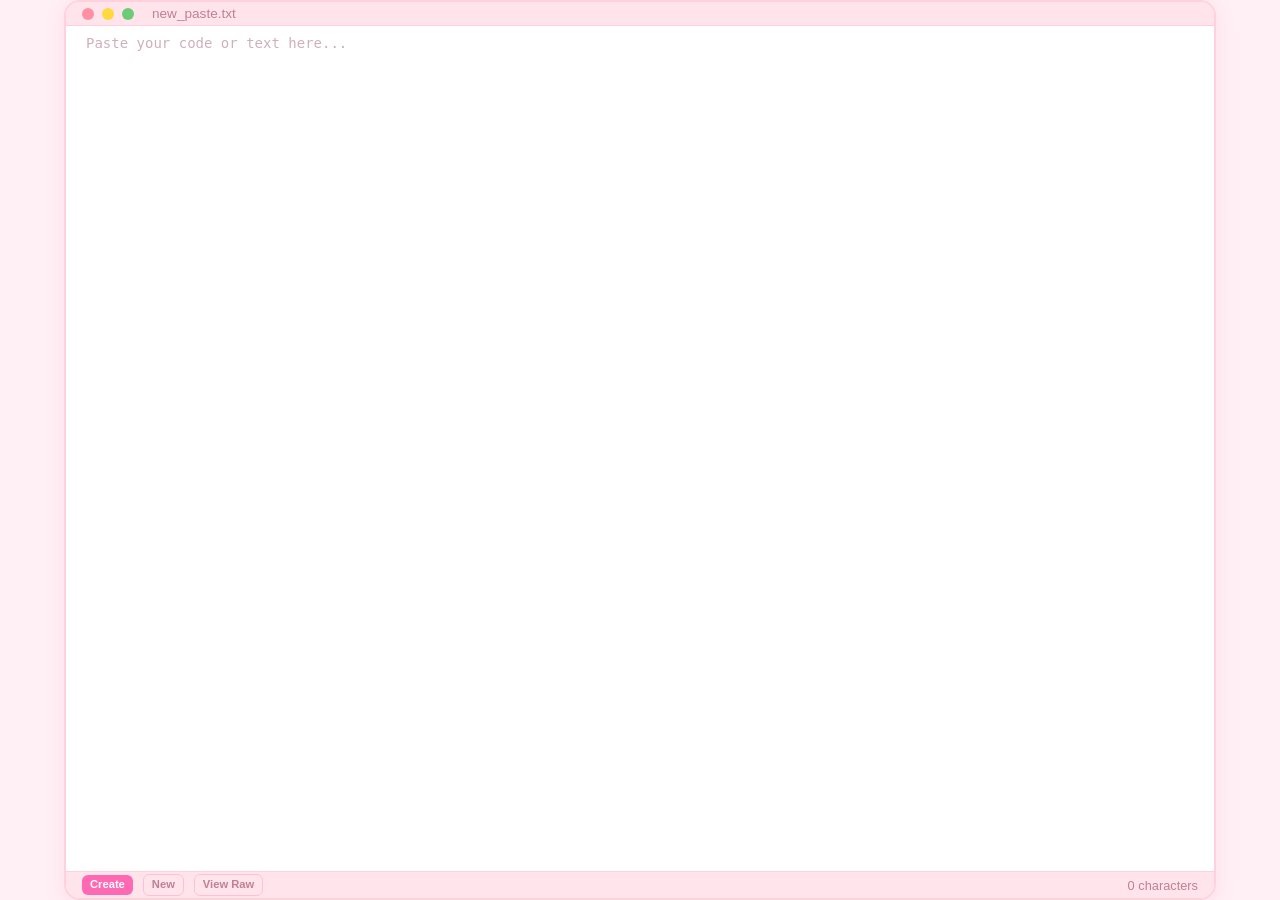
<file: frontend/light/light.html>
<!DOCTYPE html>
<html lang="en">
<head>
    <meta charset="UTF-8">
    <meta name="viewport" content="width=device-width, initial-scale=1.0">
    <title>PasteBin</title>
    <link rel="stylesheet" href="https://cdnjs.cloudflare.com/ajax/libs/font-awesome/6.4.0/css/all.min.css" />
    <link rel="stylesheet" href="https://www.nerdfonts.com/assets/css/webfont.css" />
    <style>
        * {
            margin: 0;
            padding: 0;
            box-sizing: border-box;
        }
        body {
            background: #fff0f5;
            color: #4a4a4a;
            font-family: 'Segoe UI', Tahoma, Geneva, Verdana, sans-serif;
            min-height: 100vh;
            display: flex;
            flex-direction: column;
            padding: 0;
            cursor: none;
        }
        input, textarea, select, [contenteditable], pre, code {
            cursor: text !important;
        }
        a, button, .dot {
            cursor: none !important;
        }
        .container {
            flex: 1;
            display: flex;
            flex-direction: column;
            width: 100%;
            padding: 0 5vw;
            overflow: hidden;
        }
        @media (max-width: 850px) {
            .container { padding: 0; }
        }
        .editor-container {
            background: #ffffff;
            border: 2px solid #ffd1dc;
            border-radius: 16px;
            overflow: hidden;
            box-shadow: 0 4px 20px rgba(255, 105, 180, 0.15);
            display: flex;
            flex-direction: column;
            flex: 1;
        }
        .editor-header {
            background: #ffe4ec;
            padding: 4px 16px;
            border-bottom: 1px solid #ffd1dc;
            display: flex;
            align-items: center;
            gap: 8px;
            flex-shrink: 0;
        }
        .dot {
            width: 12px;
            height: 12px;
            border-radius: 50%;
            position: relative;
            transition: opacity 0.2s, transform 0.2s;
        }
        .dot:hover {
            opacity: 0.7;
            transform: scale(1.2);
        }
        .dot.red { background: #ff8fa3; }
        .dot.red:hover::after {
            content: '\00d7';
            position: absolute;
            top: 50%;
            left: 50%;
            transform: translate(-50%, -50%);
            font-size: 14px;
            font-weight: bold;
            color: #fff;
            line-height: 1;
        }
        .dot.yellow { background: #ffd93d; }
        .dot.green { background: #6bcb77; }
        .editor-title {
            margin-left: 10px;
            color: #c08090;
            font-size: 0.85rem;
        }
        textarea {
            flex: 1;
            width: 100%;
            min-height: 0;
            background: #ffffff;
            color: #4a4a4a;
            border: none;
            padding: 6px 20px;
            font-family: 'Fira Code', 'Consolas', monospace;
            font-size: 14px;
            line-height: 1.6;
            resize: none;
            outline: none;
        }
        textarea::placeholder {
            color: #d0b0b8;
        }
        .char-bar {
            display: flex;
            align-items: center;
            padding: 2px 16px;
            background: #ffe4ec;
            border-top: 1px solid #ffd1dc;
            flex-shrink: 0;
            gap: 10px;
            flex-wrap: wrap;
        }
        .char-bar .bar-btn {
            background: #ff69b4;
            color: white;
            border: none;
            padding: 2px 8px;
            font-size: 0.7rem;
            border-radius: 6px;
            cursor: pointer;
            transition: all 0.2s ease;
            font-weight: 600;
            text-decoration: none;
            display: inline-block;
            line-height: 1.4;
        }
        .char-bar .bar-btn:hover {
            background: #ff1493;
            transform: translateY(-1px);
        }
        .char-bar .bar-btn.secondary {
            background: transparent;
            color: #c08090;
            border: 1px solid #ffc0d4;
        }
        .char-bar .bar-btn.secondary:hover {
            color: #ff69b4;
            border-color: #ff69b4;
        }
        .char-count {
            margin-left: auto;
            color: #c08090;
            font-size: 0.8rem;
            white-space: nowrap;
        }
        .result {
            display: none;
            font-size: 0.75rem;
            color: #ff69b4;
            white-space: nowrap;
            overflow: hidden;
            text-overflow: ellipsis;
            max-width: 40ch;
        }
        .result.show {
            display: inline;
            margin: 0 6px;
        }
        .result a {
            color: #ff69b4;
            word-break: break-all;
        }
        .result a:hover {
            text-decoration: underline;
        }
        .result.error {
            color: #ff4757;
        }
        .paste-view {
            background: #ffffff;
            border: 2px solid #ffd1dc;
            border-radius: 16px;
            padding: 20px;
            margin-top: 16px;
            white-space: pre-wrap;
            font-family: 'Fira Code', 'Consolas', monospace;
            font-size: 14px;
            line-height: 1.6;
            overflow-x: auto;
            display: none;
        }
        .paste-view.show {
            display: block;
        }

        /* ---------- custom cursor ---------- */
        .ffb-cursor {
            position: fixed;
            top: 0;
            left: 0;
            width: 56px;
            height: 56px;
            background: url("https://furryfemboys.top/cursor.png") no-repeat center / contain;
            pointer-events: none;
            user-select: none;
            z-index: 2147483647;
            transform: translate(-28px, -28px);
            opacity: 0;
            transition: opacity 0.2s ease;
        }

        /* ---------- sparkle cursor trail ---------- */
        .ffb-sparkle-trail {
            position: fixed;
            pointer-events: none;
            z-index: 2147483647;
            font-size: 14px;
            animation: ffb-sparkle-fade 0.9s ease-out forwards;
            transform: translate(-50%, -50%);
            user-select: none;
        }
        @keyframes ffb-sparkle-fade {
            0%   { transform: translate(-50%, -50%) scale(0) rotate(0deg); opacity: 1; }
            50%  { transform: translate(-50%, -50%) scale(1.3) rotate(180deg); opacity: 1; }
            100% { transform: translate(-50%, -50%) scale(0.4) rotate(360deg); opacity: 0; }
        }

        @media (hover: none) and (pointer: coarse) {
            body, a, button, .dot { cursor: auto; }
            .ffb-cursor { display: none; }
        }
        @media (prefers-reduced-motion: reduce) {
            .ffb-cursor { display: none; }
            body { cursor: auto; }
            a, button, .dot { cursor: auto; }
        }
    </style>
</head>
<body>
    <div class="ffb-cursor" id="ffbCursor" aria-hidden="true"></div>

    <div class="container">
        <div class="editor-container">
            <div class="editor-header">
                <div class="dot red" id="dot-new" title="New paste"></div>
                <div class="dot yellow" id="dot-raw" title="View raw"></div>
                <div class="dot green" id="dot-save" title="Save paste"></div>
                <span class="editor-title" id="editorTitle">new_paste.txt</span>
            </div>
            <textarea id="pasteContent" placeholder="Paste your code or text here..."></textarea>
            <div class="char-bar">
                <button class="bar-btn" onclick="submitPaste()">Create</button>
                <a class="bar-btn secondary" href="/">New</a>
                <button class="bar-btn secondary" onclick="viewRaw()">View Raw</button>
                <span class="result" id="result"></span>
                <span class="char-count" id="charCount">0 characters</span>
            </div>
        </div>
        <div class="paste-view" id="pasteView"></div>
    </div>

    <script>
        const textarea = document.getElementById('pasteContent');
        const charCount = document.getElementById('charCount');

        textarea.addEventListener('input', () => {
            charCount.textContent = textarea.value.length + ' characters';
        });

        document.getElementById('dot-new').addEventListener('click', () => {
            const p = window.location.pathname;
            if (p.startsWith('/p/')) {
                window.location.href = '/';
            } else {
                textarea.value = '';
                charCount.textContent = '0 characters';
                document.getElementById('editorTitle').textContent = 'new_paste.txt';
                document.getElementById('result').className = 'result';
            }
        });

        document.getElementById('dot-raw').addEventListener('click', () => { viewRaw(); });

        document.getElementById('dot-save').addEventListener('click', () => { submitPaste(); });

        async function submitPaste() {
            const content = textarea.value;
            if (!content.trim()) {
                showResult('Please enter some content first!', true);
                return;
            }

            try {
                const response = await fetch('/api/paste', {
                    method: 'POST',
                    headers: { 'content-type': 'application/json' },
                    body: JSON.stringify({
                        blobs: [{ content: content, lang: 'plaintext' }]
                    })
                });

                const data = await response.json().catch(() => null);
                if (response.ok && data && data.id) {
                    window.location.href = '/p/' + data.id;
                } else {
                    showResult((data && data.error) || 'Failed to create paste. Please try again.', true);
                }
            } catch (err) {
                showResult('Network error. Please try again.', true);
            }
        }

        function showResult(html, isError = false) {
            const result = document.getElementById('result');
            result.innerHTML = html;
            result.className = 'result show' + (isError ? ' error' : '');
        }

        function viewRaw() {
            const path = window.location.pathname;
            if (path.startsWith('/p/')) {
                window.location.href = '/raw/' + path.slice(3);
            } else {
                showResult('No paste selected. Create or visit a paste first.', true);
            }
        }

        const path = window.location.pathname;
        if (path.startsWith('/p/')) {
            const id = path.slice(3);
            fetch('/raw/' + id)
                .then(r => r.text())
                .then(text => {
                    textarea.value = text;
                    charCount.textContent = text.length + ' characters';
                    document.getElementById('editorTitle').textContent = id + '.txt';
                })
                .catch(() => {
                    showResult('Paste not found.', true);
                });
        }

        /* ---------- cursor from furryfemboys.top ---------- */
        (function () {
            if (matchMedia('(hover: none)').matches) return;
            const cursor = document.getElementById('ffbCursor');
            if (!cursor) return;
            const HALF = 28;
            let tx = 0, ty = 0, cx = 0, cy = 0, raf = null;
            function follow() {
                cx += (tx - cx) * 0.3;
                cy += (ty - cy) * 0.3;
                cursor.style.transform = 'translate(' + (cx - HALF) + 'px,' + (cy - HALF) + 'px)';
                raf = requestAnimationFrame(follow);
            }
            document.addEventListener('mousemove', function (e) {
                tx = e.clientX;
                ty = e.clientY;
                cursor.style.opacity = '1';
                if (!raf) raf = requestAnimationFrame(follow);
            });
            document.addEventListener('mouseleave', function () { cursor.style.opacity = '0'; });
            document.addEventListener('mouseenter', function () { cursor.style.opacity = '1'; });
        })();

        /* ---------- sparkle trail from furryfemboys.top ---------- */
        (function () {
            if (matchMedia('(hover: none)').matches) return;
            const trailChars = [
                'nf-fa-star', 'nf-oct-star', 'nf-cod-star_empty',
                'nf-weather-stars', 'nf-fa-heart_o', 'nf-fa-heart',
                'nf-cod-sparkle', 'nf-cod-sparkle_filled'
            ];
            let last = 0;
            document.addEventListener('mousemove', function (e) {
                const now = Date.now();
                if (now - last < 90) return;
                last = now;
                const s = document.createElement('i');
                s.className = 'ffb-sparkle-trail nf ' + trailChars[Math.floor(Math.random() * trailChars.length)];
                s.style.left = e.clientX + 'px';
                s.style.top = e.clientY + 'px';
                s.style.color = '#ff69b4';
                document.body.appendChild(s);
                setTimeout(function () { s.remove(); }, 900);
            });
        })();
    </script>
</body>
</html>
</file>
